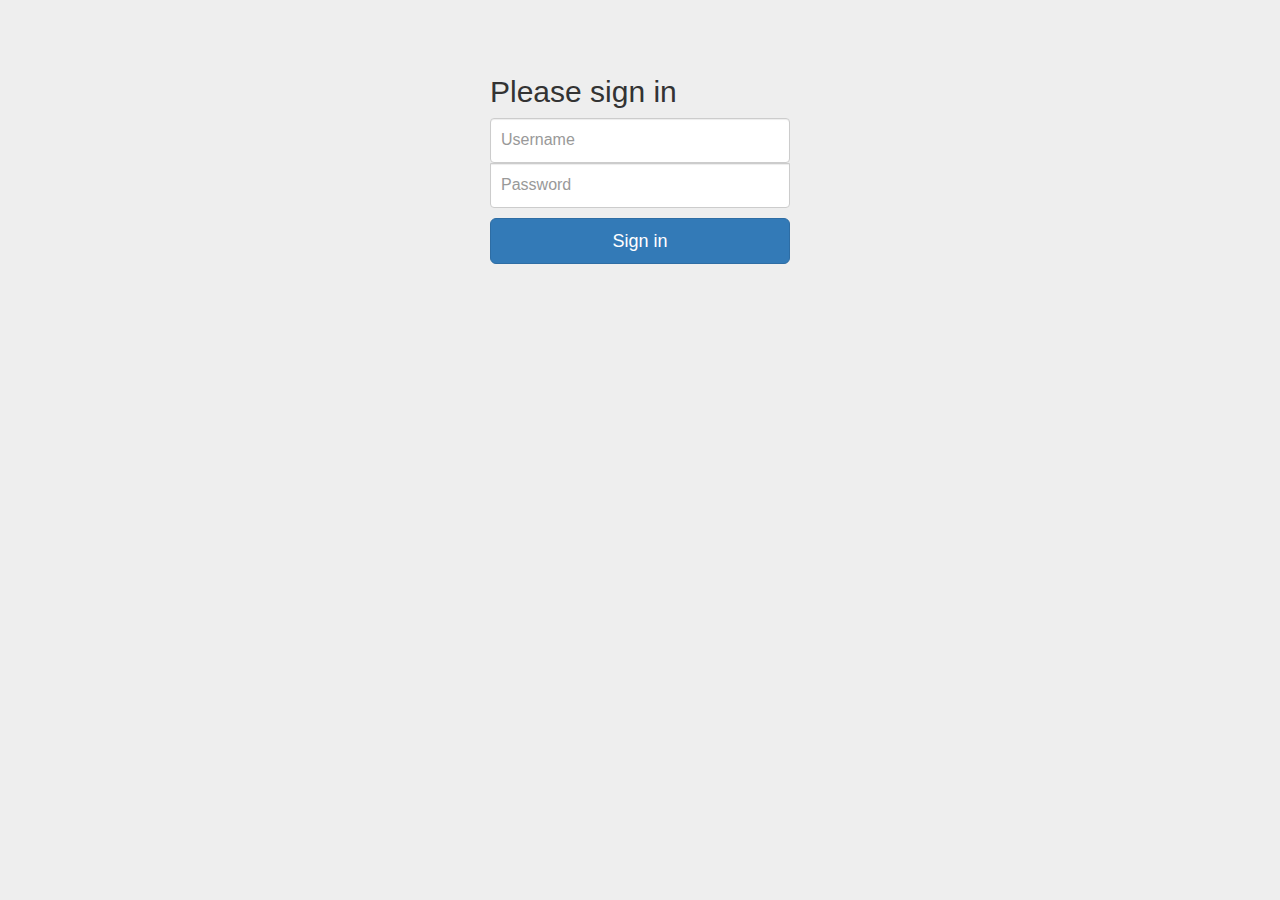
<file: admin/login.html>
<!DOCTYPE html>
<html lang="en">
  <head>
    <meta charset="utf-8">
    <meta http-equiv="X-UA-Compatible" content="IE=edge">
    <meta name="viewport" content="width=device-width, initial-scale=1">
    <title>Signin Template for Bootstrap</title>
    <link href="../css/bootstrap.min.css" rel="stylesheet">
    <link href="../css/signin.css" rel="stylesheet">
  </head>

  <body>

    <div class="container">
      <form class="form-signin">
        <h2 class="form-signin-heading">Please sign in</h2>
        <label for="inputusername" class="sr-only">Username</label>
        <input type="Username" id="inputusername" class="form-control" placeholder="Username">
        <label for="inputPassword" class="sr-only">Password</label>
        <input type="password" id="inputPassword" class="form-control" placeholder="Password"required>
        <button class="btn btn-lg btn-primary btn-block" type="submit">Sign in</button>
      </form>

  </body>
</html>
</file>
<file: css/signin.css>
body {
  padding-top: 40px;
  padding-bottom: 40px;
  background-color: #eee;
}

.form-signin {
  max-width: 330px;
  padding: 15px;
  margin: 0 auto;
}
.form-signin .form-signin-heading,
.form-signin .checkbox {
  margin-bottom: 10px;
}
.form-signin .checkbox {
  font-weight: normal;
}
.form-signin .form-control {
  position: relative;
  height: auto;
  -webkit-box-sizing: border-box;
     -moz-box-sizing: border-box;
          box-sizing: border-box;
  padding: 10px;
  font-size: 16px;
}
.form-signin .form-control:focus {
  z-index: 2;
}
.form-signin input[type="email"] {
  margin-bottom: -1px;
  border-bottom-right-radius: 0;
  border-bottom-left-radius: 0;
}
.form-signin input[type="password"] {
  margin-bottom: 10px;
  border-top-left-radius: 0;
  border-top-right-radius: 0;
}
</file>
